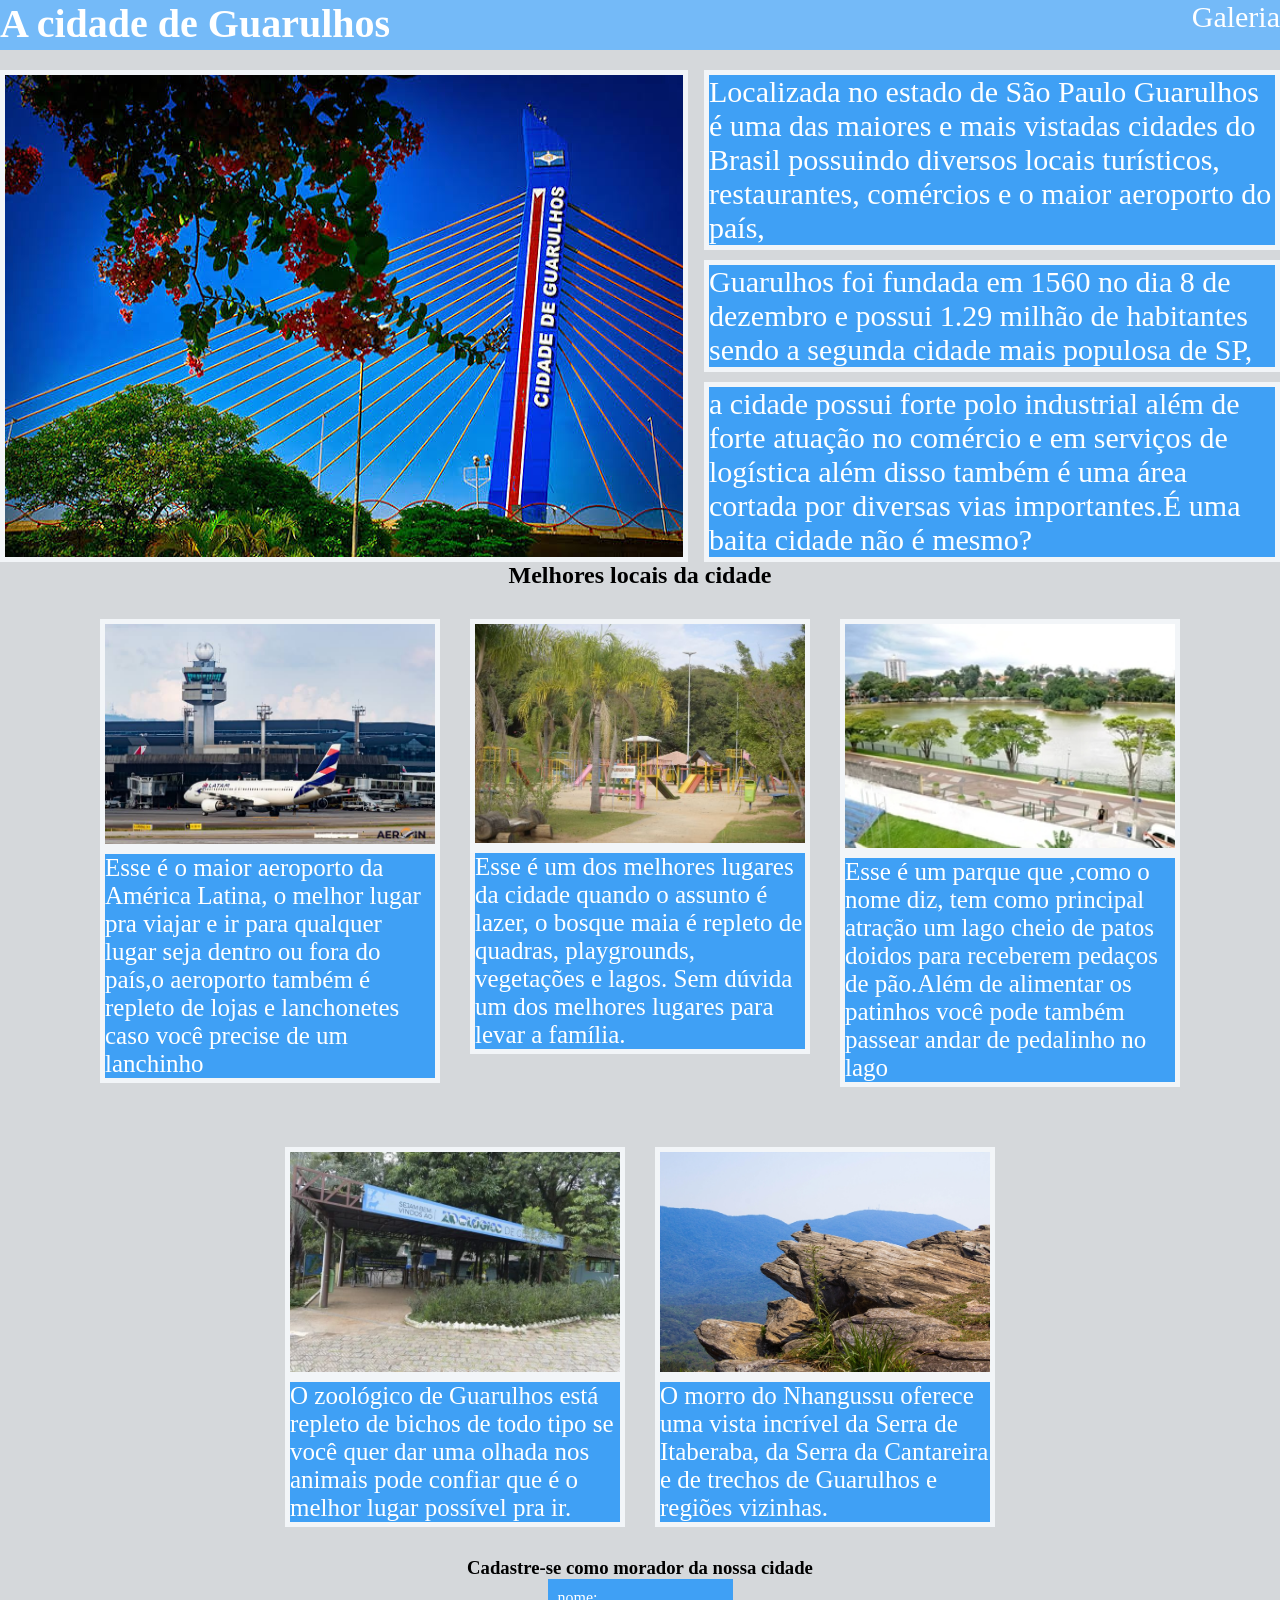
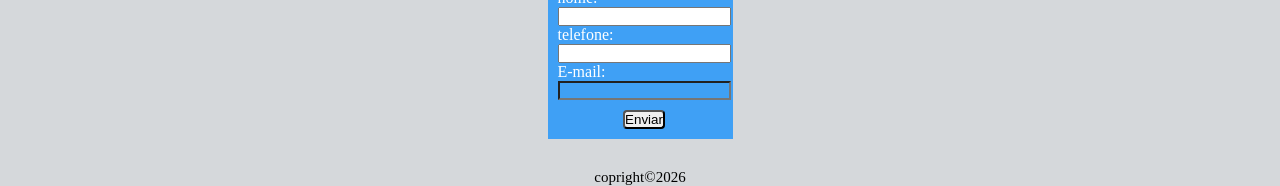
<file: index.html>
<!DOCTYPE html>
<html lang="pt-BR">
  <head>
    <meta charset="UTF-8">
    <title>Minha Cidade</title>
    <link rel="stylesheet" href="css/style.css">
  </head>
  <body>
 <header>   
<h1 id="titulo">A cidade de Guarulhos</h1>
<nav>
  <a href="galeria.html">Galeria</a>
</nav>
 </header>
<div class="introducao">
<img src="img/guarulhos.jpg" alt="Forto de uma ponte azul com hastes amerelas com cidade de Guarulhos escrito nela e com vegetações em volta" >
<aside>
  <div class="introducao_txt">
<p href="informacoes">Localizada no estado de São Paulo Guarulhos é uma das maiores e mais vistadas cidades do Brasil possuindo diversos locais turísticos, restaurantes, comércios e o maior aeroporto do país,</p><p> Guarulhos foi fundada em 1560 no dia 8 de dezembro e possui 1.29 milhão de habitantes sendo a segunda cidade mais populosa de SP, </p><p> a cidade possui forte polo industrial além de forte atuação no comércio e em serviços de logística além disso também é uma área cortada por diversas vias importantes.É uma baita cidade não é mesmo? </p>
  </div>
</div>
</aside>
<h2>Melhores locais da cidade </h2>

    <div class="lista">
  <article class="item_lista">
    
    <section>
   <img src="img/aeroporto.jpg" class="img_lista" alt="foto de uma pista de um aeroporto com um grande avião branco sobre ela">
  <p class="texto_lista"> Esse é o maior aeroporto da América Latina, o melhor lugar pra viajar e ir para qualquer lugar seja dentro ou fora do país,o aeroporto também é repleto de lojas e lanchonetes caso você precise de um lanchinho</p>
    </section>
    </article>
    <article class="item_lista">
      <section>
    <img src="img/bosque_maia.jpg" class="img_lista" alt="playground repleto de briquedos coloridos rodeado de vegetações">
<p class="texto_lista">Esse é um dos melhores lugares da cidade quando o assunto é lazer, o bosque maia é repleto de quadras, playgrounds, vegetações e lagos. Sem dúvida um dos melhores lugares para levar a família.  </p> 
      </section> 
    </article>
   <article class="item_lista">
    <section> 
<img src="img/lago_dos_patos.jpg" class="img_lista" alt="Lago cercado por uma estradinha com árvores em volta">
<p class="texto_lista">Esse é um parque que ,como o nome diz, tem como principal atração um lago cheio de patos doidos para receberem pedaços de pão.Além de alimentar os patinhos você pode também passear andar de pedalinho no lago</p>
    </section>
   </article>
    </div>
    <div class="lista">
      <article class="item_lista">
 <section>
    <img src="img/zoologico.jpg" class="img_lista" alt="imagem da entrada de um zoológico com árvores ao fundo">
<p class="texto_lista">O zoológico de Guarulhos está repleto de bichos de todo tipo se você quer dar uma olhada nos animais pode confiar que é o melhor lugar possível pra ir.</p>
 </section>
      </article>
      <article class="item_lista">
 <section>
    <img src="img/morro.jpg" class="img_lista" alt="pedra um pouco inclinada em cima de um morro com uma extansa paisagem vegetal no fundo">
<p class="texto_lista">O morro do Nhangussu oferece uma vista incrível da Serra de Itaberaba, da Serra da Cantareira e de trechos de Guarulhos e regiões vizinhas.</p>
 </section>
      </article>
    </div>
  


<h3 href="#cadastro">Cadastre-se como morador da nossa cidade</h3>
<div class="form">
<form>
  <label>nome:</label>
  <input type="text">
  <label>telefone:</label>
  <input type="text">
  <lable>E-mail:</lable>
  <input type="email">
  <br>
 
  <input type="button" value="Enviar" id="botao" class="botao_efeito">
</form>
</div>
<footer class="footer">
      <p id="footer">copright©2026</p>
    </footer>
  </body>
</html>
</file>
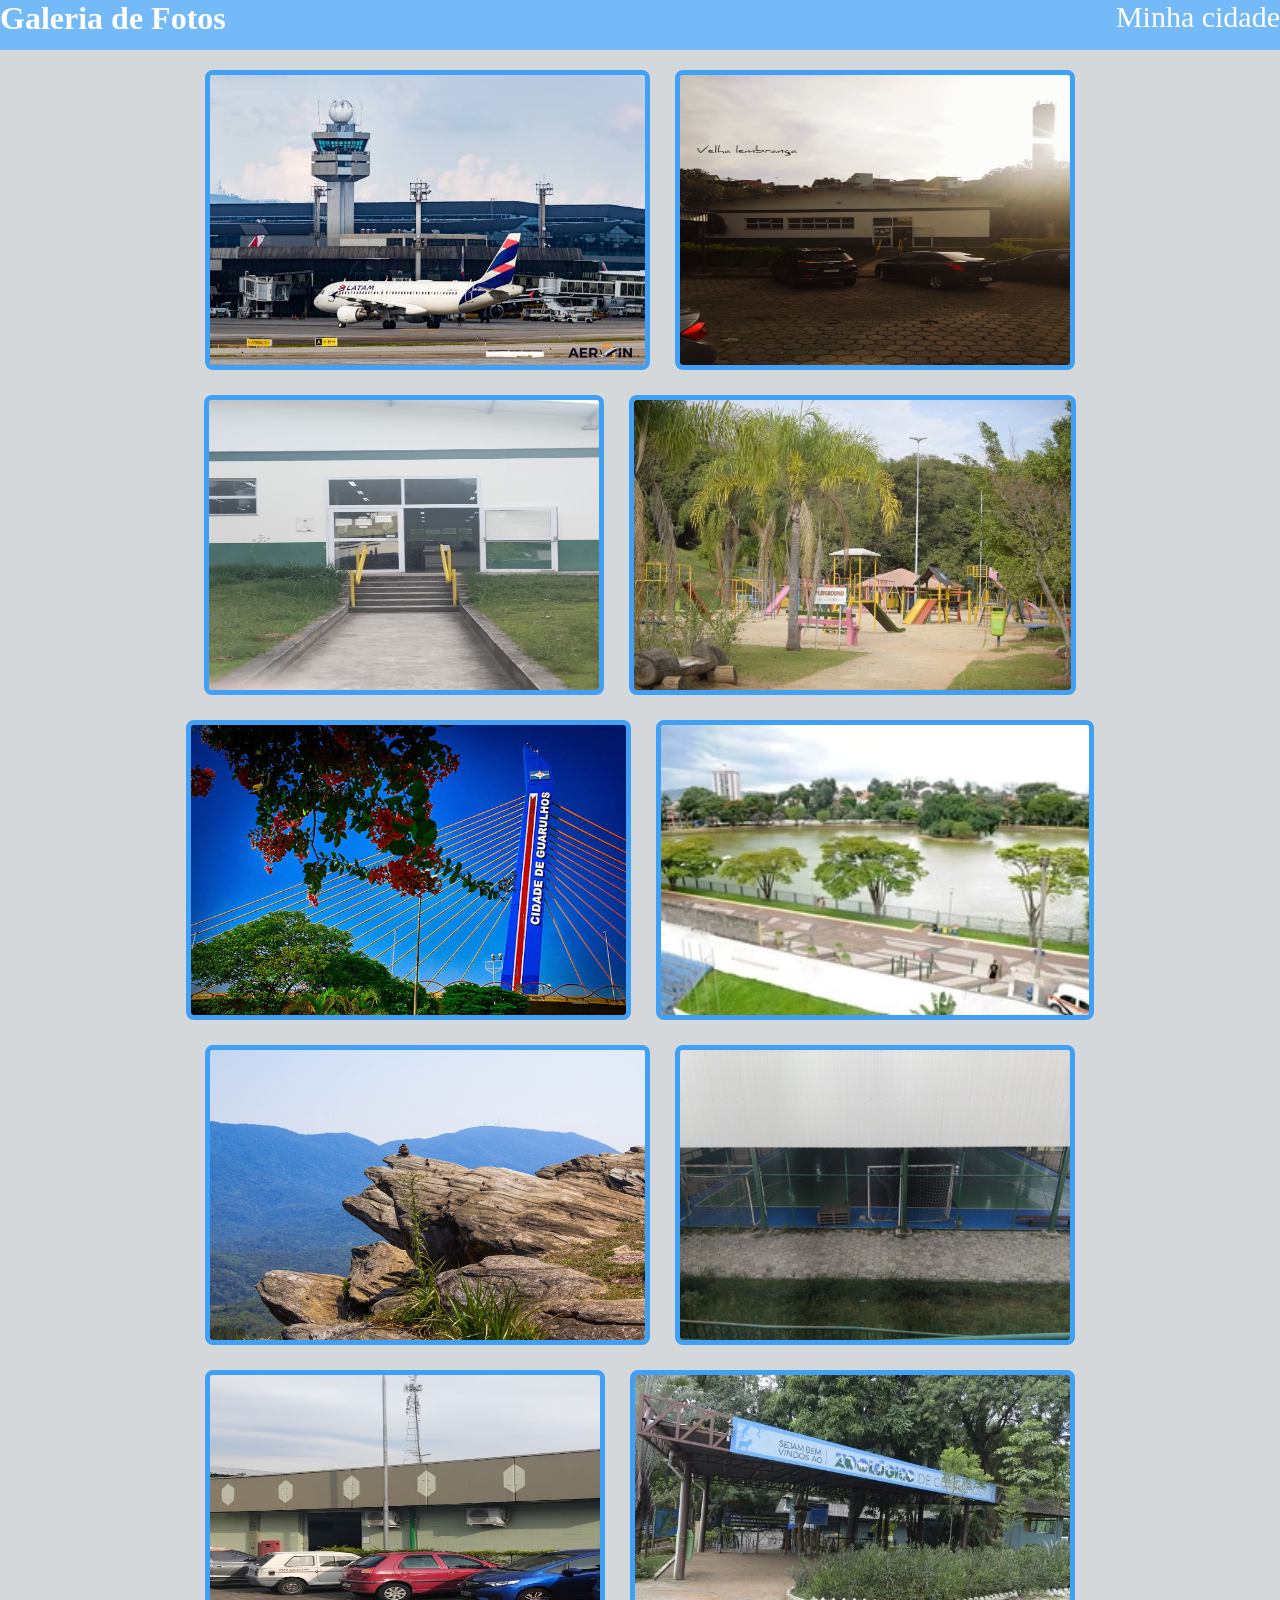
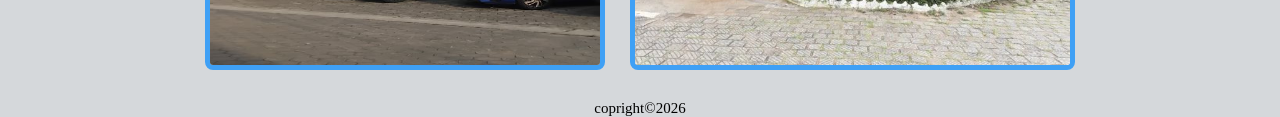
<file: galeria.html>
<!DOCTYPE html>
<html lang="pt-BR">
  <head>
    <meta charset="UTF-8">
    <title>Galeria</title>
    <link rel="stylesheet" href="css/style.css">
  </head>
  <body>
<header>
    <h1>Galeria de Fotos</h1>
    <nav>
      <a href="index.html">Minha cidade</a>
    </nav>
</header>
    <div class="fotos">
        <img src="img/aeroporto.jpg" class="galeria" alt="foto de uma pista de um aeroporto com um grande avião branco sobre ela">
        <img src="img/Biblioteca (1) (1).png" class="galeria" alt="Foto de uma biblioteca com as paredes brancas e com carros estacionados na frente dela em um pôr do sol">
        <img src="img/biblioteca 2.jpg" class="galeria" alt="imagem da porta de uma biblioteca com uma escada na frente">
        <img src="img/bosque_maia.jpg" class="galeria" alt="playground repleto de briquedos coloridos rodeado de vegetações">
        <img src="img/guarulhos.jpg" class="galeria" alt="Forto de uma ponte azul com hastes amerelas com "cidade de Guarulhos escrito nela" e com vegetações em volta>
        <img src="img/lago_dos_patos.jpg" class="galeria" alt="Lago cercado por uma estradinha com árvores em volta">
        <img src="img/morro.jpg" class="galeria" alt="pedra um pouco inclinada em cima de um morro com uma extansa paisagem vegetal no fundo">
        <img src="img/quadra.jpg" class="galeria" alt="foto de uma parte de uma quadra verde coberta com um gol dentro">
        <img src="img/refeitorio.jpg" class="galeria" alt="foto de um refeitóriocom carros estacionados à frente">
        <img src="img/zoologico.jpg" class="galeria" alt="imagem da entrada de um zoológico com árvores ao fundo">
    </div>
    <footer class="footer">
      <p id="footer">copright©2026</p>
    </footer>
  </body>
</html>
</file>
<file: css/style.css>
body{
    background-color: rgb(213, 216, 219);
}
p {
    font-size: 30px;
   background-color: #3fa0f5;
    color: white;
    border: 5px solid #f2f5f8;
}

.texto_lista{
   font-size: 25px;
   color: white;
   background-color:  #3fa0f5; 
   margin: 0;
}
.lista{
    display: flex;
    flex-direction: row;
    gap: 30px;
    flex-wrap: wrap;
   justify-content: center; 
   padding: 30px;
}
.item_lista section{
    display: flex;
    flex-direction: column;
    width: 340px;
}
a{
    color: white
    
}
h1, h2, h3{
    text-align: center;
}
#titulo{
    font-size: 40px;
}
.introducao_txt{
    display: flex;
    flex-direction: column;
    justify-content: flex-end;
    gap: 10px;
    
}
.introducao{
    display: flex;
    flex-direction: row;
    gap: 16px;
}
img{
    border: 5px solid #f2f5f8;
}
.form{
    display: flex;
    background-color: #3fa0f5;
    color: white;
   margin: 0 auto;  /* Centraliza horizontalmente */
    width: 185px;
    gap: 30px;
    padding: 10px; /* Adiciona um respiro interno */
    
}

#botao{
    display: flex;
    margin: 0 auto;
    margin-top: 10px;
    border-radius: 4px;
  cursor: pointer;
  transition: background-color 0.3s ease;
}
#botao:hover{
    background-color: blue;
} 
input[type="email"]{
    background-color:#3fa0f5;
}
.fotos{
    display: flex;
    flex-direction: row;
    flex-wrap: wrap;
    gap: 25px;
    justify-content: space-around;
    justify-content: center;
    align-items: center;
   
}
.galeria{
    
    height: 300px;
    border: solid 5px #3fa0f5;
    flex-basis: 400px;
    transition: transform 0.3s ease-in-out;
    border-radius: 8px;

}
.galeria:hover{
transform: scale(1.1);

}
header{
    display: flex;
    background-color: #74baf8;
    height: 50px;
    color: white;
    justify-content: space-between;
    margin-bottom: 20px;
   
}
body{
    padding: 0;
    margin: 0;
}
* {
    margin: 0;
    padding: 0;
    box-sizing: border-box;
    
}
#footer{
    display: flex;
    font-size: 15px;
    background-color:  rgb(213, 216, 219);
    color: black;
    border: rgb(213, 216, 219);
    justify-content: center;
    margin-top: 30px;
}
a {
  color: inherit;            /* Herda a cor do texto ao redor */
  text-decoration: none;     /* Remove o sublinhado padrão */
  font-family: inherit;      /* Herda a família da fonte */
  font-weight: inherit;      /* Herda o peso da fonte (se é negrito ou não) */
  font-size: 30px;        /* Herda o tamanho da fonte */

}
</file>
